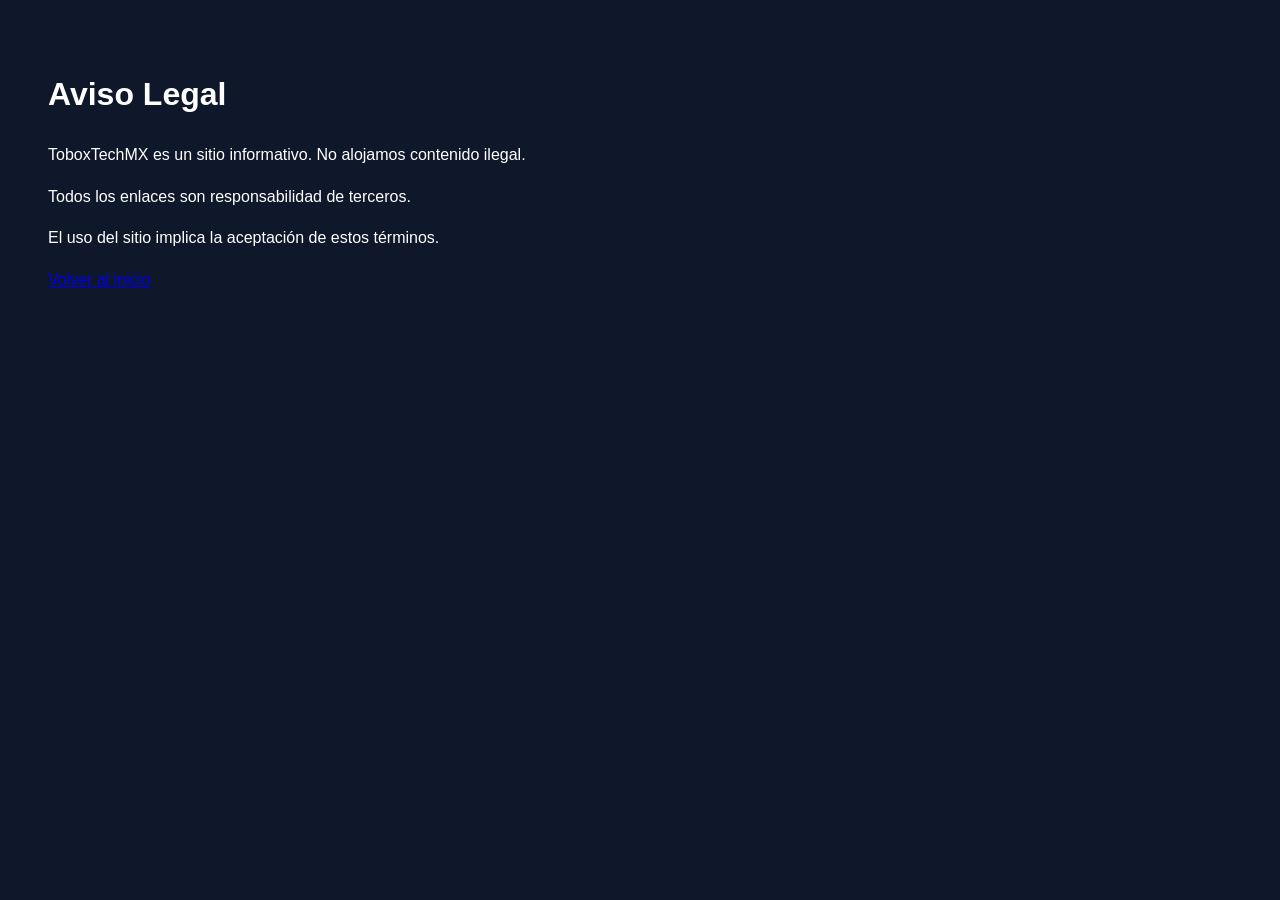
<file: aviso-legal.html>
<!DOCTYPE html>
<html lang="es">
<head>
<meta charset="UTF-8">
<title>Aviso Legal - ToboxTechMX</title>
<style>
body{font-family:Arial;background:#0f172a;color:white;padding:40px;line-height:1.6}
</style>
</head>
<body>

<h1>Aviso Legal</h1>

<p>ToboxTechMX es un sitio informativo. No alojamos contenido ilegal.</p>

<p>Todos los enlaces son responsabilidad de terceros.</p>

<p>El uso del sitio implica la aceptación de estos términos.</p>

<a href="index.html">Volver al inicio</a>

</body>
</html>
</file>
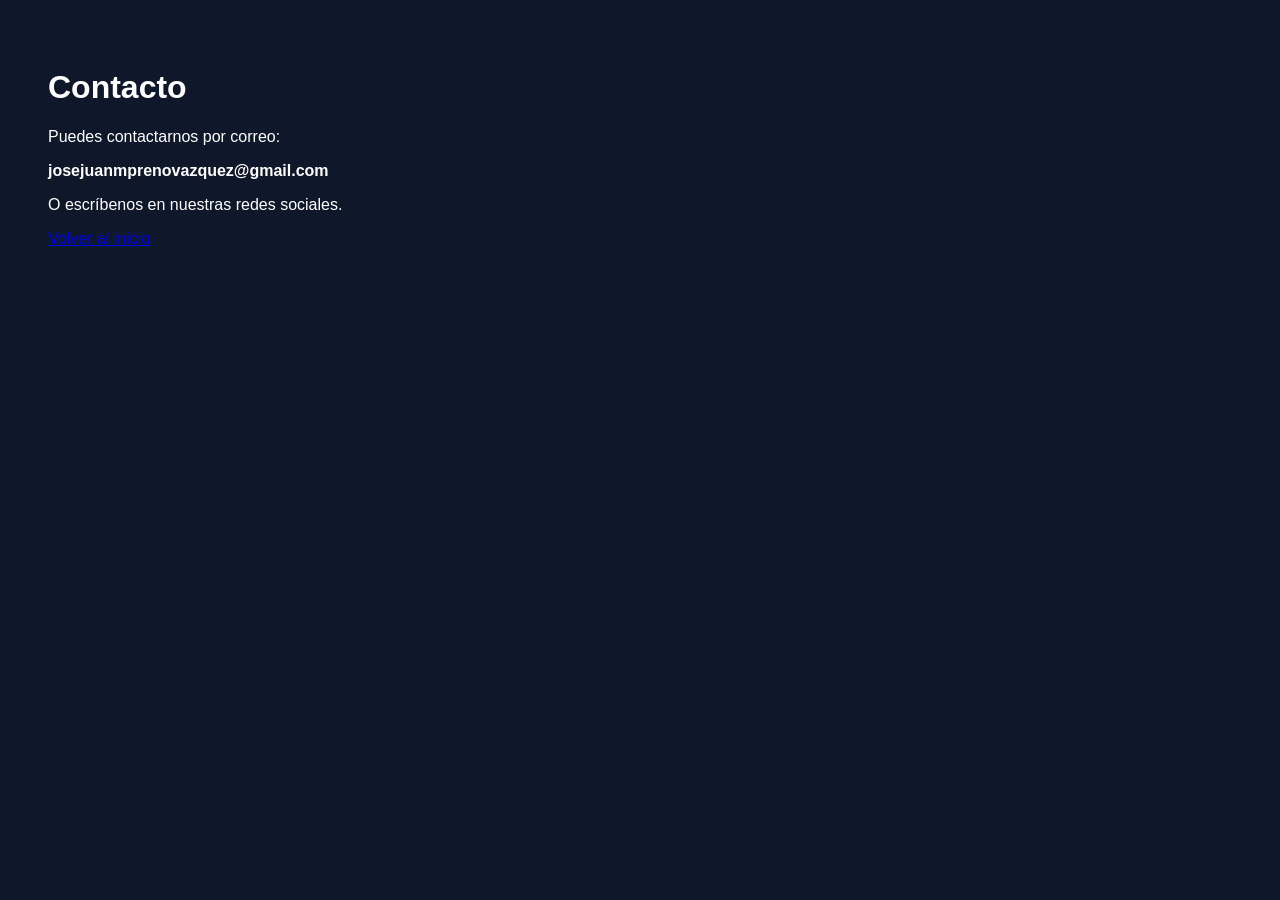
<file: contacto.html>
<!DOCTYPE html>
<html lang="es">
<head>
<meta charset="UTF-8">
<title>Contacto - ToboxTechMX</title>
<style>
body{font-family:Arial;background:#0f172a;color:white;padding:40px}
input,textarea{width:100%;padding:10px;margin:10px 0;border-radius:5px;border:none}
button{padding:10px 20px;background:#2563eb;color:white;border:none;border-radius:5px}
</style>
</head>
<body>

<h1>Contacto</h1>

<p>Puedes contactarnos por correo:</p>
<p><b>josejuanmprenovazquez@gmail.com</b></p>

<p>O escríbenos en nuestras redes sociales.</p>

<a href="index.html">Volver al inicio</a>

</body>
</html>
</file>
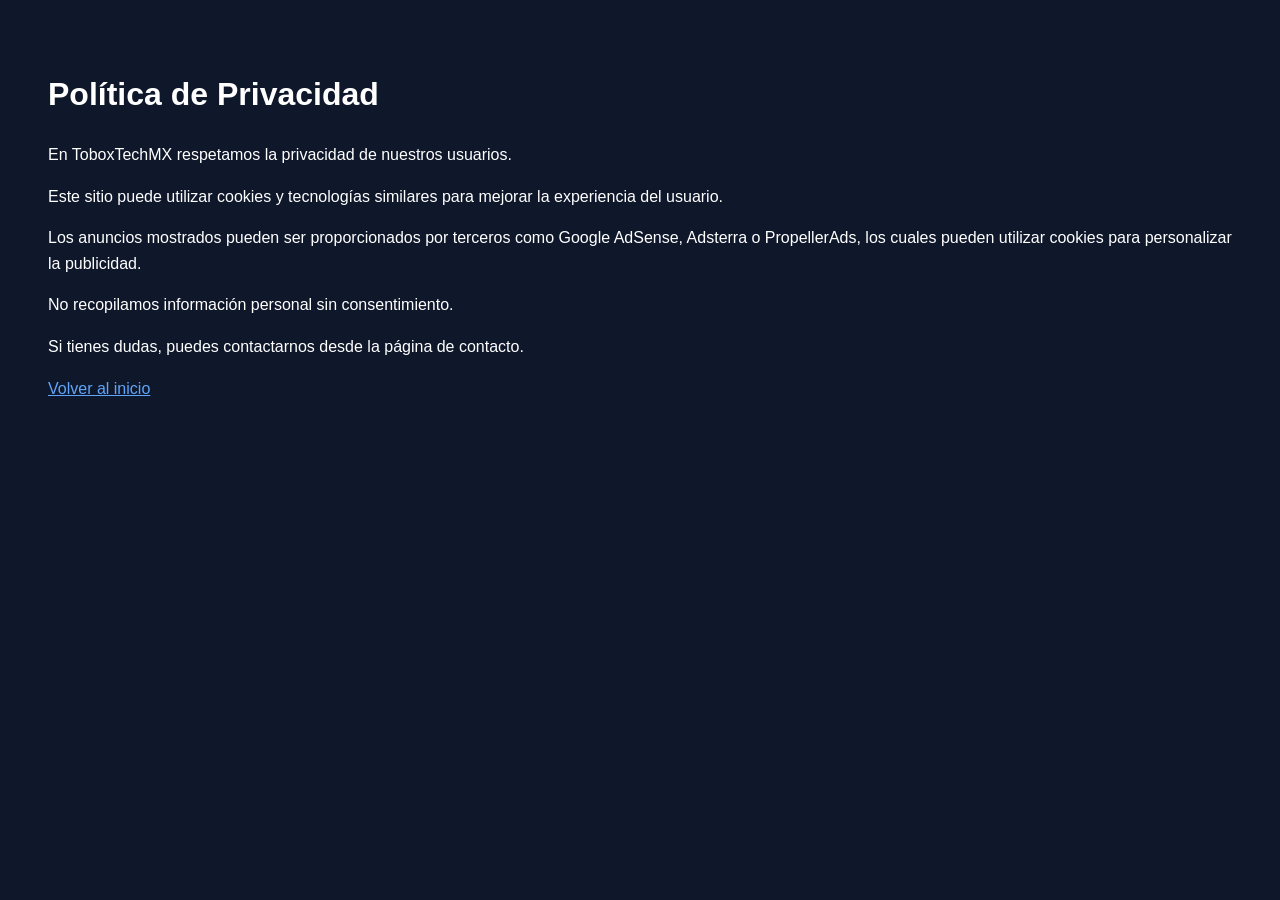
<file: privacidad.html>
<!DOCTYPE html>
<html lang="es">
<head>
<meta charset="UTF-8">
<title>Política de Privacidad - ToboxTechMX</title>
<style>
body{font-family:Arial;background:#0f172a;color:white;padding:40px;line-height:1.6}
a{color:#60a5fa}
</style>
</head>
<body>

<h1>Política de Privacidad</h1>

<p>En ToboxTechMX respetamos la privacidad de nuestros usuarios.</p>

<p>Este sitio puede utilizar cookies y tecnologías similares para mejorar la experiencia del usuario.</p>

<p>Los anuncios mostrados pueden ser proporcionados por terceros como Google AdSense, Adsterra o PropellerAds, los cuales pueden utilizar cookies para personalizar la publicidad.</p>

<p>No recopilamos información personal sin consentimiento.</p>

<p>Si tienes dudas, puedes contactarnos desde la página de contacto.</p>

<a href="index.html">Volver al inicio</a>

</body>
</html>
</file>
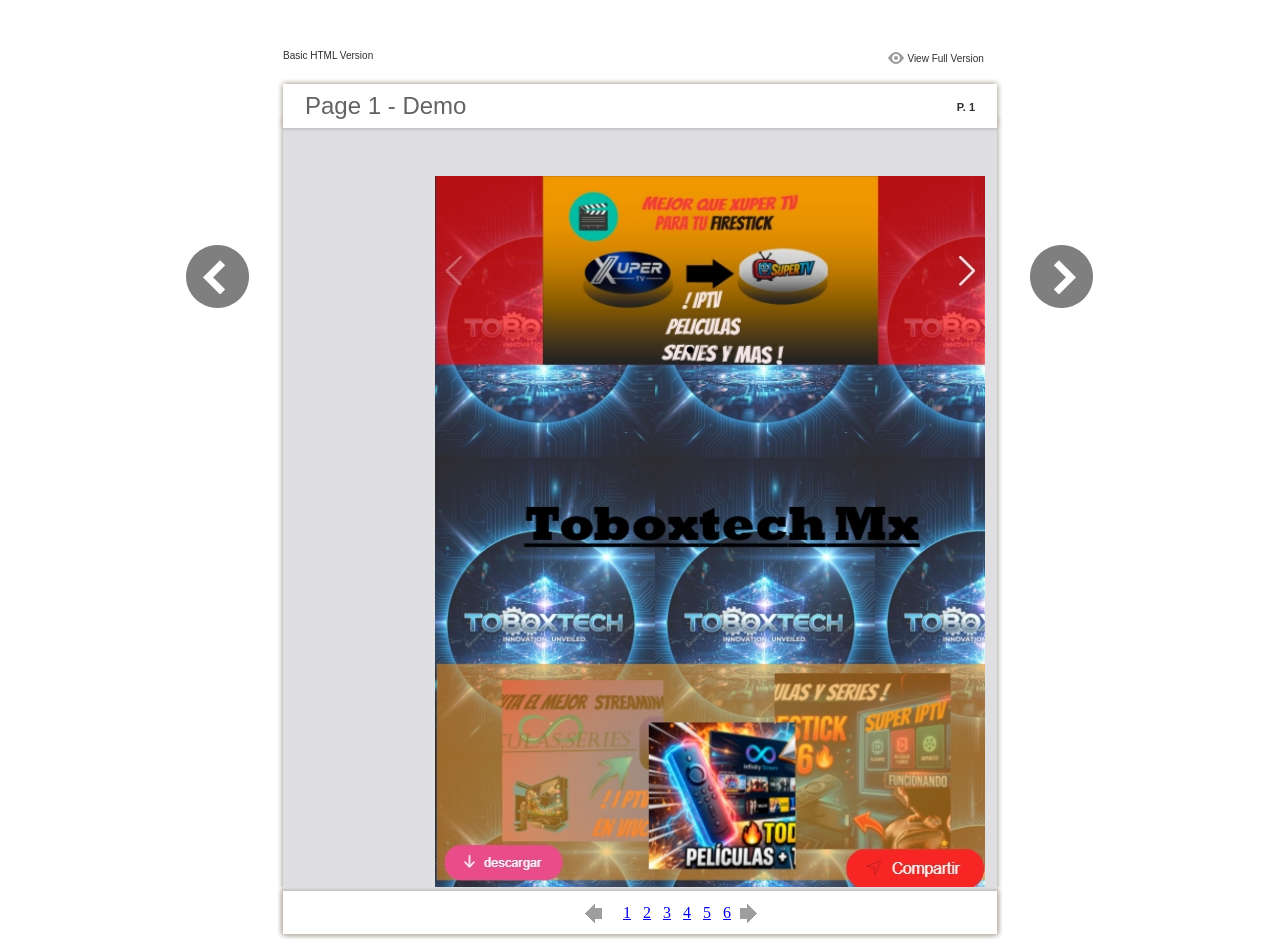
<file: files/basic-html/page1.html>
<html xmlns="http://www.w3.org/1999/xhtml"><head>
        <meta http-equiv="Content-Type" content="text/html; charset=utf-8">
        <meta name="description" content="${meta.description}">
        <meta name="keywords" content="${meta.keywords}">
        <title>Page 1 - Demo</title>
<style type="text/css">
body {
	margin-left: 0px;
	margin-top: 0px;
	margin-right: 0px;
	margin-bottom: 0px;
}
  
#container {margin:50px auto;padding:0px;width:910px;}
#left-button{ width:90px; height:100%;float:left }
#middle{ width:730px; margin:0px; float: left;}
#right-button{ width:90px; float:left;}
html, body, div, ul, li, dl, dt, dd, h1, h2, h3, h4, h5, h6, form, input, dd,select, button, textarea, iframe, table, th, td { margin: 0; padding: 0; }
img { border: 0 none; display:block;}
span,ul,li,image{ padding:0px; margin:0px; list-style:none;}
#top-title{ width:714px; margin-bottom:10px; float:left; padding:0px 8px}
#top-title2{ width:320px;  float:right;}
#content{ width: 730px; float:left;}
#content-top{ width:730px; background-image:url(images/top_bg.jpg); height:56px; background-repeat:no-repeat; float:left;}
#content-top1{ width:70%; padding:16px 0px 0px 30px; font-family:Arial, Helvetica, sans-serif; font-size:24px; color:#636363;float:left;}
#content-top2{ width:60px; float:right; padding:25px 30px 0px 0px;font-family:Arial, Helvetica, sans-serif; font-size:11px; color:#2f2f2f; font-weight:bold; text-align:right}
#content-middle{ width:730px; background-image:url(images/middle_bg.jpg); background-repeat:repeat-y;float:left;}
#content-middle1{ width:475px; padding:25px 0px 25px 35px; font-family:Arial, Helvetica, sans-serif; font-size:12px; color:#636363; line-height:150%;float:left;}
#content-middle2{  padding:7px; float:right; margin:25px 35px 0px 0px; border:solid 1px #c8c8c9; background-color:#FFF; text-align:center}
#content-bottom{ width:730px; background-image:url(images/bottom_bg.jpg); background-repeat:no-repeat; height:58px;float:left;}
#content-bottom2{ width:110px; height:42px; margin:0px auto; padding-top:4px;}
#input{ width:58px; height:20px; background-color:#FFF; border:solid 1px #dfdfe0; color:#636363; text-align:center; font-size:11px;}
.font1{ font-family:Arial, Helvetica, sans-serif; font-size:10px; color:#2f2f2f;}
.font1 a:link{
	text-decoration: none;
    color:#2f2f2f;

}
.font1 a:visited{
	text-decoration: none;
    color:#2f2f2f;
	
}
.font1 a:hover{
	color: #2f2f2f;
	text-decoration: underline;
}

.text-container {
padding: 20px;
color: #333;
margin-top: 24px;
line-height: 22px;
border-top-left-radius: 3px;
border-top-right-radius: 3px;
}

.use-as-video {
float: right;
padding-left: 20px;
}
.cc-float-fix:before, .cc-float-fix:after {
content: "";
line-height: 0;
height: 0;
width: 0;
display: block;
visibility: hidden;
}
.use-as-video-img {
cursor: pointer;
position: relative;
width: 320px;
height: 180px;
}
.use-as-video-title {
font-size: 15px;
font-weight: bold;
color: #000000;
padding-bottom: 5px;
}


</style>
<script type="text/javascript">
function MM_preloadImages() { //v3.0
  var d=document; if(d.images){ if(!d.MM_p) d.MM_p=new Array();
    var i,j=d.MM_p.length,a=MM_preloadImages.arguments; for(i=0; i<a.length; i++)
    if (a[i].indexOf("#")!=0){ d.MM_p[j]=new Image; d.MM_p[j++].src=a[i];}}
}

function MM_swapImgRestore() { //v3.0
  var i,x,a=document.MM_sr; for(i=0;a&&i<a.length&&(x=a[i])&&x.oSrc;i++) x.src=x.oSrc;
}

function MM_findObj(n, d) { //v4.01
  var p,i,x;  if(!d) d=document; if((p=n.indexOf("?"))>0&&parent.frames.length) {
    d=parent.frames[n.substring(p+1)].document; n=n.substring(0,p);}
  if(!(x=d[n])&&d.all) x=d.all[n]; for (i=0;!x&&i<d.forms.length;i++) x=d.forms[i][n];
  for(i=0;!x&&d.layers&&i<d.layers.length;i++) x=MM_findObj(n,d.layers[i].document);
  if(!x && d.getElementById) x=d.getElementById(n); return x;
}

function MM_swapImage() { //v3.0
  var i,j=0,x,a=MM_swapImage.arguments; document.MM_sr=new Array; for(i=0;i<(a.length-2);i+=3)
   if ((x=MM_findObj(a[i]))!=null){document.MM_sr[j++]=x; if(!x.oSrc) x.oSrc=x.src; x.src=a[i+2];}
}
</script>
</head>

<body onload="MM_preloadImages('images/next2.png','images/previous2.png')">
<div id="container">
<div id="left-button">
  <p>&nbsp;</p>
  <p>&nbsp;</p>
  <p>&nbsp;</p>
  <p>&nbsp;</p>
  <p>&nbsp;</p>
  <p><a href="page7.html"><img src="images/previous_big.png" width="90" height="80" /></a></p>
</div>
<div id="middle">
  <div id="top-title"><span class="font1">Basic HTML Version</span>
    <div id="top-title2">
      <table width="100%" border="0" align="right" cellpadding="0" cellspacing="0">
        <tr>
        	<td width="66%"> </td>
          <td width="35%" style="display:none" align="right"><img src="images/content.png" width="19" height="16" /></td>
          <td width="31%" style="display:none" class="font1"><a href="${body.tocURL}">Table of Contents</a></td>
          <td width="6%"><img src="images/view.png" width="19" height="16" /></td>
          <td width="28%" class="font1"><a href="../../index.html#p=1">View Full Version</a></td>
        </tr>
      </table>
    </div>
  </div>
  <div id="content">
     <div id="content-top">
        <div id="content-top1">Page 1 - Demo</div>
        <div id="content-top2">P. 1</div>
     </div>
     <div id="content-middle">
      <div class="text-container">
          <div class="use-as-video cc-float-fix">
            <a style="text-decoration: none;" href="../../index.html#p=1"><img src="../thumb/1.jpg" /></a>
          </div>
          <p class="use-as-video-title"></p>
          <pre style="word-break:break-all;"><code><p class="use-as-video-title"></p>
                                <pre style="white-space:pre-line"><code>
                                    
                                </code></pre></code></pre>
     	</div>
    
     </div>
     <div id="content-bottom">
       <div id="content-bottom2">
         <table width="110" border="0" cellspacing="0" cellpadding="0">
           <tr>
             <td width="22%" height="44"><a href="page7.html"><img src="images/previous.png" width="26" height="19" id="Image2" onmouseover="MM_swapImage('Image2','','images/previous2.png',1)" onmouseout="MM_swapImgRestore()" /></a></td>
             <td width="43%">
             	&nbsp;&nbsp;&nbsp;<a href="page1.html">1</a>&nbsp;&nbsp;&nbsp;<a href="page2.html">2</a>&nbsp;&nbsp;&nbsp;<a href="page3.html">3</a>&nbsp;&nbsp;&nbsp;<a href="page4.html">4</a>&nbsp;&nbsp;&nbsp;<a href="page5.html">5</a>&nbsp;&nbsp;&nbsp;<a href="page6.html">6</a>
             </td>
             <td width="35%"><a href="page2.html"><img src="images/next.png" width="26" height="19" id="Image1" onmouseover="MM_swapImage('Image1','','images/next2.png',1)" onmouseout="MM_swapImgRestore()" /></a></td>
           </tr>
         </table>
       </div>
     </div>
  </div>
</div>
<div id="right-button">
  <p>&nbsp;</p>
  <p>&nbsp;</p>
  <p>&nbsp;</p>
  <p>&nbsp;</p>
  <p>&nbsp;</p>
  <p><a href="page2.html"><img src="images/next_big.png" width="90" height="80" /></a></p>
</div>


</div>
</body>
</html>
</file>
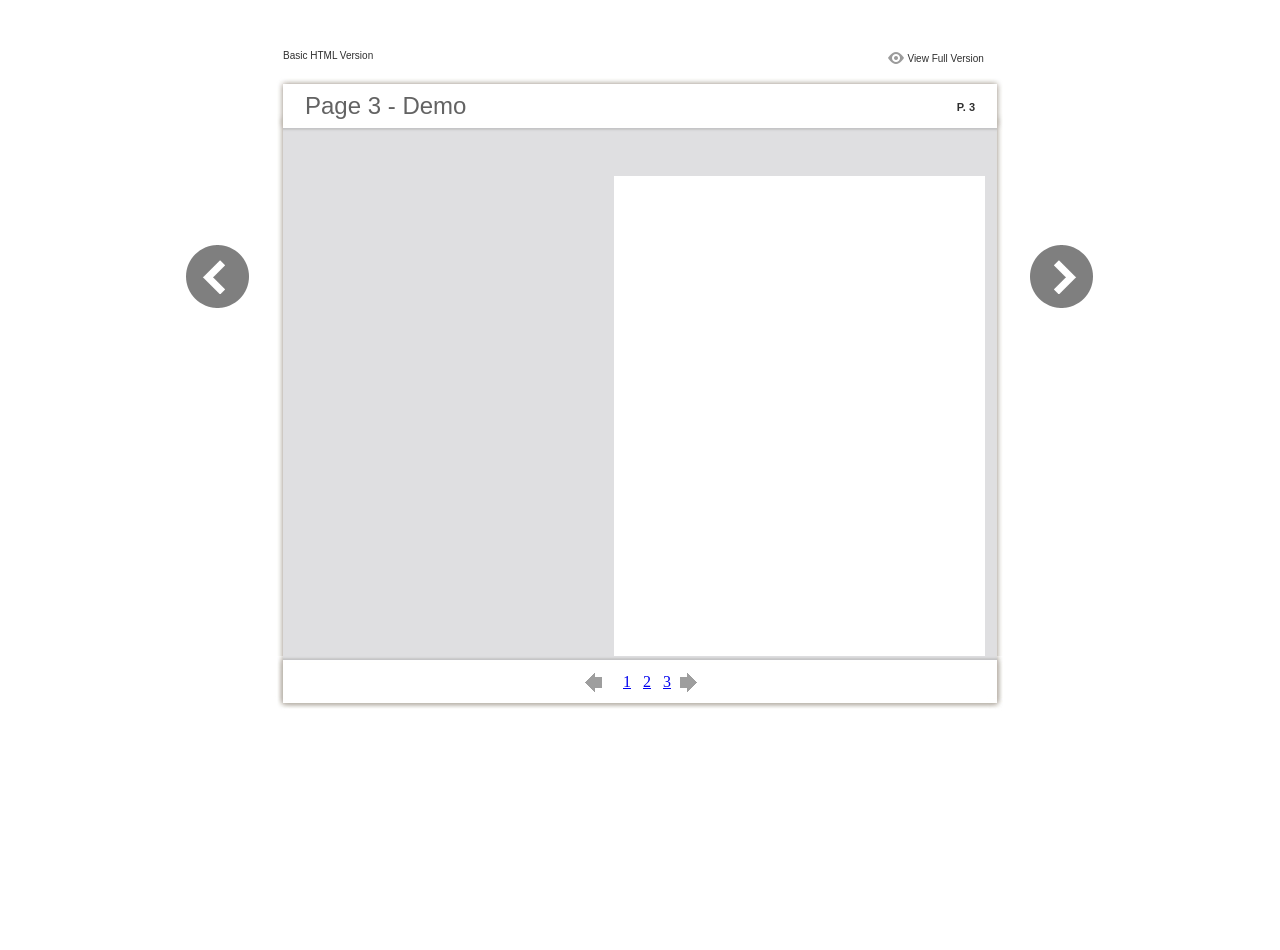
<file: files/basic-html/page3.html>
<html xmlns="http://www.w3.org/1999/xhtml"><head>
        <meta http-equiv="Content-Type" content="text/html; charset=utf-8">
        <meta name="description" content="${meta.description}">
        <meta name="keywords" content="${meta.keywords}">
        <title>Page 3 - Demo</title>
<style type="text/css">
body {
	margin-left: 0px;
	margin-top: 0px;
	margin-right: 0px;
	margin-bottom: 0px;
}
  
#container {margin:50px auto;padding:0px;width:910px;}
#left-button{ width:90px; height:100%;float:left }
#middle{ width:730px; margin:0px; float: left;}
#right-button{ width:90px; float:left;}
html, body, div, ul, li, dl, dt, dd, h1, h2, h3, h4, h5, h6, form, input, dd,select, button, textarea, iframe, table, th, td { margin: 0; padding: 0; }
img { border: 0 none; display:block;}
span,ul,li,image{ padding:0px; margin:0px; list-style:none;}
#top-title{ width:714px; margin-bottom:10px; float:left; padding:0px 8px}
#top-title2{ width:320px;  float:right;}
#content{ width: 730px; float:left;}
#content-top{ width:730px; background-image:url(images/top_bg.jpg); height:56px; background-repeat:no-repeat; float:left;}
#content-top1{ width:70%; padding:16px 0px 0px 30px; font-family:Arial, Helvetica, sans-serif; font-size:24px; color:#636363;float:left;}
#content-top2{ width:60px; float:right; padding:25px 30px 0px 0px;font-family:Arial, Helvetica, sans-serif; font-size:11px; color:#2f2f2f; font-weight:bold; text-align:right}
#content-middle{ width:730px; background-image:url(images/middle_bg.jpg); background-repeat:repeat-y;float:left;}
#content-middle1{ width:475px; padding:25px 0px 25px 35px; font-family:Arial, Helvetica, sans-serif; font-size:12px; color:#636363; line-height:150%;float:left;}
#content-middle2{  padding:7px; float:right; margin:25px 35px 0px 0px; border:solid 1px #c8c8c9; background-color:#FFF; text-align:center}
#content-bottom{ width:730px; background-image:url(images/bottom_bg.jpg); background-repeat:no-repeat; height:58px;float:left;}
#content-bottom2{ width:110px; height:42px; margin:0px auto; padding-top:4px;}
#input{ width:58px; height:20px; background-color:#FFF; border:solid 1px #dfdfe0; color:#636363; text-align:center; font-size:11px;}
.font1{ font-family:Arial, Helvetica, sans-serif; font-size:10px; color:#2f2f2f;}
.font1 a:link{
	text-decoration: none;
    color:#2f2f2f;

}
.font1 a:visited{
	text-decoration: none;
    color:#2f2f2f;
	
}
.font1 a:hover{
	color: #2f2f2f;
	text-decoration: underline;
}

.text-container {
padding: 20px;
color: #333;
margin-top: 24px;
line-height: 22px;
border-top-left-radius: 3px;
border-top-right-radius: 3px;
}

.use-as-video {
float: right;
padding-left: 20px;
}
.cc-float-fix:before, .cc-float-fix:after {
content: "";
line-height: 0;
height: 0;
width: 0;
display: block;
visibility: hidden;
}
.use-as-video-img {
cursor: pointer;
position: relative;
width: 320px;
height: 180px;
}
.use-as-video-title {
font-size: 15px;
font-weight: bold;
color: #000000;
padding-bottom: 5px;
}


</style>
<script type="text/javascript">
function MM_preloadImages() { //v3.0
  var d=document; if(d.images){ if(!d.MM_p) d.MM_p=new Array();
    var i,j=d.MM_p.length,a=MM_preloadImages.arguments; for(i=0; i<a.length; i++)
    if (a[i].indexOf("#")!=0){ d.MM_p[j]=new Image; d.MM_p[j++].src=a[i];}}
}

function MM_swapImgRestore() { //v3.0
  var i,x,a=document.MM_sr; for(i=0;a&&i<a.length&&(x=a[i])&&x.oSrc;i++) x.src=x.oSrc;
}

function MM_findObj(n, d) { //v4.01
  var p,i,x;  if(!d) d=document; if((p=n.indexOf("?"))>0&&parent.frames.length) {
    d=parent.frames[n.substring(p+1)].document; n=n.substring(0,p);}
  if(!(x=d[n])&&d.all) x=d.all[n]; for (i=0;!x&&i<d.forms.length;i++) x=d.forms[i][n];
  for(i=0;!x&&d.layers&&i<d.layers.length;i++) x=MM_findObj(n,d.layers[i].document);
  if(!x && d.getElementById) x=d.getElementById(n); return x;
}

function MM_swapImage() { //v3.0
  var i,j=0,x,a=MM_swapImage.arguments; document.MM_sr=new Array; for(i=0;i<(a.length-2);i+=3)
   if ((x=MM_findObj(a[i]))!=null){document.MM_sr[j++]=x; if(!x.oSrc) x.oSrc=x.src; x.src=a[i+2];}
}
</script>
</head>

<body onload="MM_preloadImages('images/next2.png','images/previous2.png')">
<div id="container">
<div id="left-button">
  <p>&nbsp;</p>
  <p>&nbsp;</p>
  <p>&nbsp;</p>
  <p>&nbsp;</p>
  <p>&nbsp;</p>
  <p><a href="page2.html"><img src="images/previous_big.png" width="90" height="80" /></a></p>
</div>
<div id="middle">
  <div id="top-title"><span class="font1">Basic HTML Version</span>
    <div id="top-title2">
      <table width="100%" border="0" align="right" cellpadding="0" cellspacing="0">
        <tr>
        	<td width="66%"> </td>
          <td width="35%" style="display:none" align="right"><img src="images/content.png" width="19" height="16" /></td>
          <td width="31%" style="display:none" class="font1"><a href="${body.tocURL}">Table of Contents</a></td>
          <td width="6%"><img src="images/view.png" width="19" height="16" /></td>
          <td width="28%" class="font1"><a href="../../index.html#p=3">View Full Version</a></td>
        </tr>
      </table>
    </div>
  </div>
  <div id="content">
     <div id="content-top">
        <div id="content-top1">Page 3 - Demo</div>
        <div id="content-top2">P. 3</div>
     </div>
     <div id="content-middle">
      <div class="text-container">
          <div class="use-as-video cc-float-fix">
            <a style="text-decoration: none;" href="../../index.html#p=3"><img src="../thumb/3.png" /></a>
          </div>
          <p class="use-as-video-title"></p>
          <pre style="word-break:break-all;"><code><p class="use-as-video-title"></p>
                                <pre style="white-space:pre-line"><code>
                                    
                                </code></pre></code></pre>
     	</div>
    
     </div>
     <div id="content-bottom">
       <div id="content-bottom2">
         <table width="110" border="0" cellspacing="0" cellpadding="0">
           <tr>
             <td width="22%" height="44"><a href="page2.html"><img src="images/previous.png" width="26" height="19" id="Image2" onmouseover="MM_swapImage('Image2','','images/previous2.png',1)" onmouseout="MM_swapImgRestore()" /></a></td>
             <td width="43%">
             	&nbsp;&nbsp;&nbsp;<a href="page1.html">1</a>&nbsp;&nbsp;&nbsp;<a href="page2.html">2</a>&nbsp;&nbsp;&nbsp;<a href="page3.html">3</a>
             </td>
             <td width="35%"><a href="page4.html"><img src="images/next.png" width="26" height="19" id="Image1" onmouseover="MM_swapImage('Image1','','images/next2.png',1)" onmouseout="MM_swapImgRestore()" /></a></td>
           </tr>
         </table>
       </div>
     </div>
  </div>
</div>
<div id="right-button">
  <p>&nbsp;</p>
  <p>&nbsp;</p>
  <p>&nbsp;</p>
  <p>&nbsp;</p>
  <p>&nbsp;</p>
  <p><a href="page4.html"><img src="images/next_big.png" width="90" height="80" /></a></p>
</div>


</div>
</body>
</html>
</file>
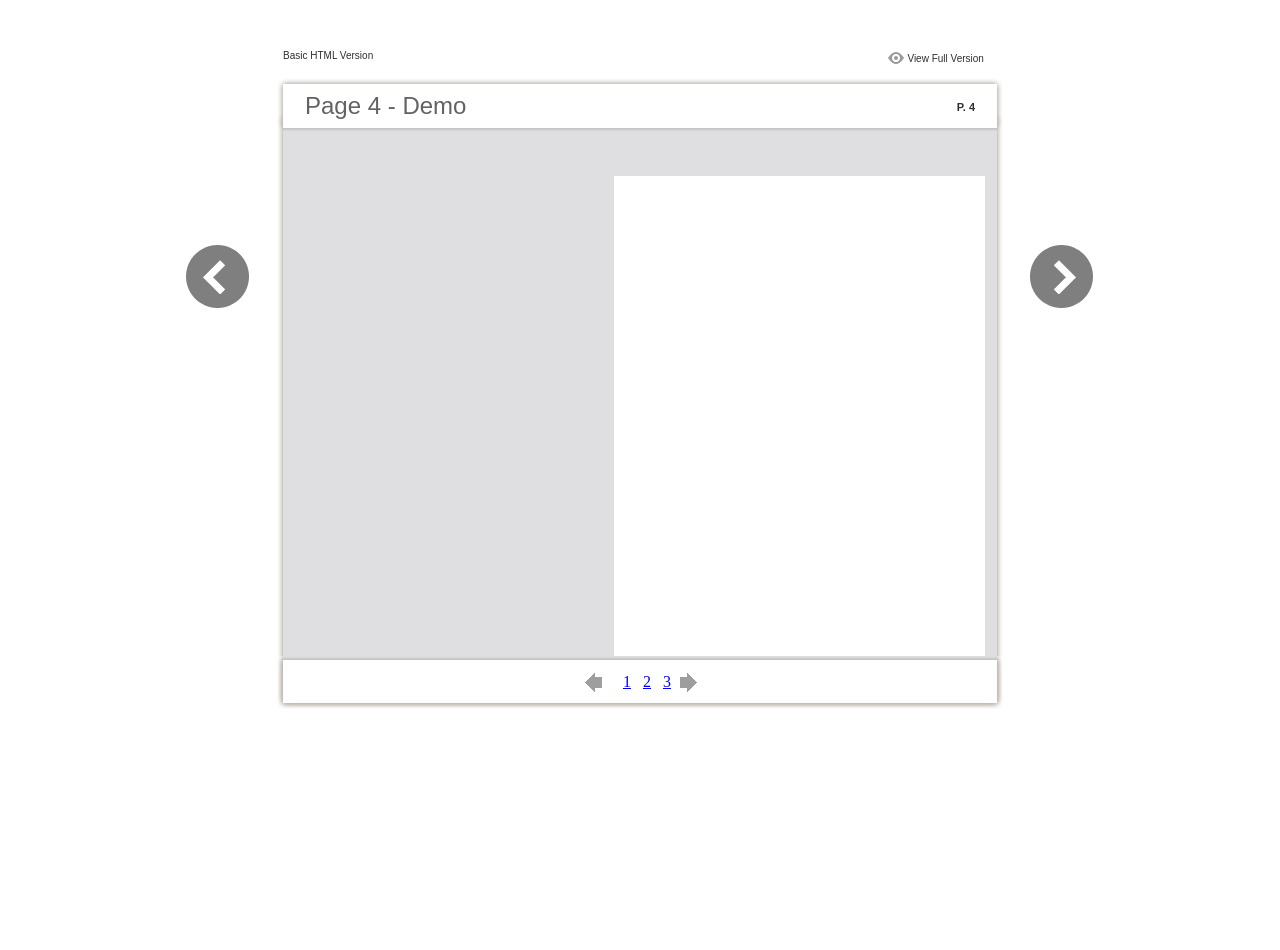
<file: files/basic-html/page4.html>
<html xmlns="http://www.w3.org/1999/xhtml"><head>
        <meta http-equiv="Content-Type" content="text/html; charset=utf-8">
        <meta name="description" content="${meta.description}">
        <meta name="keywords" content="${meta.keywords}">
        <title>Page 4 - Demo</title>
<style type="text/css">
body {
	margin-left: 0px;
	margin-top: 0px;
	margin-right: 0px;
	margin-bottom: 0px;
}
  
#container {margin:50px auto;padding:0px;width:910px;}
#left-button{ width:90px; height:100%;float:left }
#middle{ width:730px; margin:0px; float: left;}
#right-button{ width:90px; float:left;}
html, body, div, ul, li, dl, dt, dd, h1, h2, h3, h4, h5, h6, form, input, dd,select, button, textarea, iframe, table, th, td { margin: 0; padding: 0; }
img { border: 0 none; display:block;}
span,ul,li,image{ padding:0px; margin:0px; list-style:none;}
#top-title{ width:714px; margin-bottom:10px; float:left; padding:0px 8px}
#top-title2{ width:320px;  float:right;}
#content{ width: 730px; float:left;}
#content-top{ width:730px; background-image:url(images/top_bg.jpg); height:56px; background-repeat:no-repeat; float:left;}
#content-top1{ width:70%; padding:16px 0px 0px 30px; font-family:Arial, Helvetica, sans-serif; font-size:24px; color:#636363;float:left;}
#content-top2{ width:60px; float:right; padding:25px 30px 0px 0px;font-family:Arial, Helvetica, sans-serif; font-size:11px; color:#2f2f2f; font-weight:bold; text-align:right}
#content-middle{ width:730px; background-image:url(images/middle_bg.jpg); background-repeat:repeat-y;float:left;}
#content-middle1{ width:475px; padding:25px 0px 25px 35px; font-family:Arial, Helvetica, sans-serif; font-size:12px; color:#636363; line-height:150%;float:left;}
#content-middle2{  padding:7px; float:right; margin:25px 35px 0px 0px; border:solid 1px #c8c8c9; background-color:#FFF; text-align:center}
#content-bottom{ width:730px; background-image:url(images/bottom_bg.jpg); background-repeat:no-repeat; height:58px;float:left;}
#content-bottom2{ width:110px; height:42px; margin:0px auto; padding-top:4px;}
#input{ width:58px; height:20px; background-color:#FFF; border:solid 1px #dfdfe0; color:#636363; text-align:center; font-size:11px;}
.font1{ font-family:Arial, Helvetica, sans-serif; font-size:10px; color:#2f2f2f;}
.font1 a:link{
	text-decoration: none;
    color:#2f2f2f;

}
.font1 a:visited{
	text-decoration: none;
    color:#2f2f2f;
	
}
.font1 a:hover{
	color: #2f2f2f;
	text-decoration: underline;
}

.text-container {
padding: 20px;
color: #333;
margin-top: 24px;
line-height: 22px;
border-top-left-radius: 3px;
border-top-right-radius: 3px;
}

.use-as-video {
float: right;
padding-left: 20px;
}
.cc-float-fix:before, .cc-float-fix:after {
content: "";
line-height: 0;
height: 0;
width: 0;
display: block;
visibility: hidden;
}
.use-as-video-img {
cursor: pointer;
position: relative;
width: 320px;
height: 180px;
}
.use-as-video-title {
font-size: 15px;
font-weight: bold;
color: #000000;
padding-bottom: 5px;
}


</style>
<script type="text/javascript">
function MM_preloadImages() { //v3.0
  var d=document; if(d.images){ if(!d.MM_p) d.MM_p=new Array();
    var i,j=d.MM_p.length,a=MM_preloadImages.arguments; for(i=0; i<a.length; i++)
    if (a[i].indexOf("#")!=0){ d.MM_p[j]=new Image; d.MM_p[j++].src=a[i];}}
}

function MM_swapImgRestore() { //v3.0
  var i,x,a=document.MM_sr; for(i=0;a&&i<a.length&&(x=a[i])&&x.oSrc;i++) x.src=x.oSrc;
}

function MM_findObj(n, d) { //v4.01
  var p,i,x;  if(!d) d=document; if((p=n.indexOf("?"))>0&&parent.frames.length) {
    d=parent.frames[n.substring(p+1)].document; n=n.substring(0,p);}
  if(!(x=d[n])&&d.all) x=d.all[n]; for (i=0;!x&&i<d.forms.length;i++) x=d.forms[i][n];
  for(i=0;!x&&d.layers&&i<d.layers.length;i++) x=MM_findObj(n,d.layers[i].document);
  if(!x && d.getElementById) x=d.getElementById(n); return x;
}

function MM_swapImage() { //v3.0
  var i,j=0,x,a=MM_swapImage.arguments; document.MM_sr=new Array; for(i=0;i<(a.length-2);i+=3)
   if ((x=MM_findObj(a[i]))!=null){document.MM_sr[j++]=x; if(!x.oSrc) x.oSrc=x.src; x.src=a[i+2];}
}
</script>
</head>

<body onload="MM_preloadImages('images/next2.png','images/previous2.png')">
<div id="container">
<div id="left-button">
  <p>&nbsp;</p>
  <p>&nbsp;</p>
  <p>&nbsp;</p>
  <p>&nbsp;</p>
  <p>&nbsp;</p>
  <p><a href="page3.html"><img src="images/previous_big.png" width="90" height="80" /></a></p>
</div>
<div id="middle">
  <div id="top-title"><span class="font1">Basic HTML Version</span>
    <div id="top-title2">
      <table width="100%" border="0" align="right" cellpadding="0" cellspacing="0">
        <tr>
        	<td width="66%"> </td>
          <td width="35%" style="display:none" align="right"><img src="images/content.png" width="19" height="16" /></td>
          <td width="31%" style="display:none" class="font1"><a href="${body.tocURL}">Table of Contents</a></td>
          <td width="6%"><img src="images/view.png" width="19" height="16" /></td>
          <td width="28%" class="font1"><a href="../../index.html#p=4">View Full Version</a></td>
        </tr>
      </table>
    </div>
  </div>
  <div id="content">
     <div id="content-top">
        <div id="content-top1">Page 4 - Demo</div>
        <div id="content-top2">P. 4</div>
     </div>
     <div id="content-middle">
      <div class="text-container">
          <div class="use-as-video cc-float-fix">
            <a style="text-decoration: none;" href="../../index.html#p=4"><img src="../thumb/4.png" /></a>
          </div>
          <p class="use-as-video-title"></p>
          <pre style="word-break:break-all;"><code><p class="use-as-video-title"></p>
                                <pre style="white-space:pre-line"><code>
                                    
                                </code></pre></code></pre>
     	</div>
    
     </div>
     <div id="content-bottom">
       <div id="content-bottom2">
         <table width="110" border="0" cellspacing="0" cellpadding="0">
           <tr>
             <td width="22%" height="44"><a href="page3.html"><img src="images/previous.png" width="26" height="19" id="Image2" onmouseover="MM_swapImage('Image2','','images/previous2.png',1)" onmouseout="MM_swapImgRestore()" /></a></td>
             <td width="43%">
             	&nbsp;&nbsp;&nbsp;<a href="page1.html">1</a>&nbsp;&nbsp;&nbsp;<a href="page2.html">2</a>&nbsp;&nbsp;&nbsp;<a href="page3.html">3</a>
             </td>
             <td width="35%"><a href="page0.html"><img src="images/next.png" width="26" height="19" id="Image1" onmouseover="MM_swapImage('Image1','','images/next2.png',1)" onmouseout="MM_swapImgRestore()" /></a></td>
           </tr>
         </table>
       </div>
     </div>
  </div>
</div>
<div id="right-button">
  <p>&nbsp;</p>
  <p>&nbsp;</p>
  <p>&nbsp;</p>
  <p>&nbsp;</p>
  <p>&nbsp;</p>
  <p><a href="page0.html"><img src="images/next_big.png" width="90" height="80" /></a></p>
</div>


</div>
</body>
</html>
</file>
